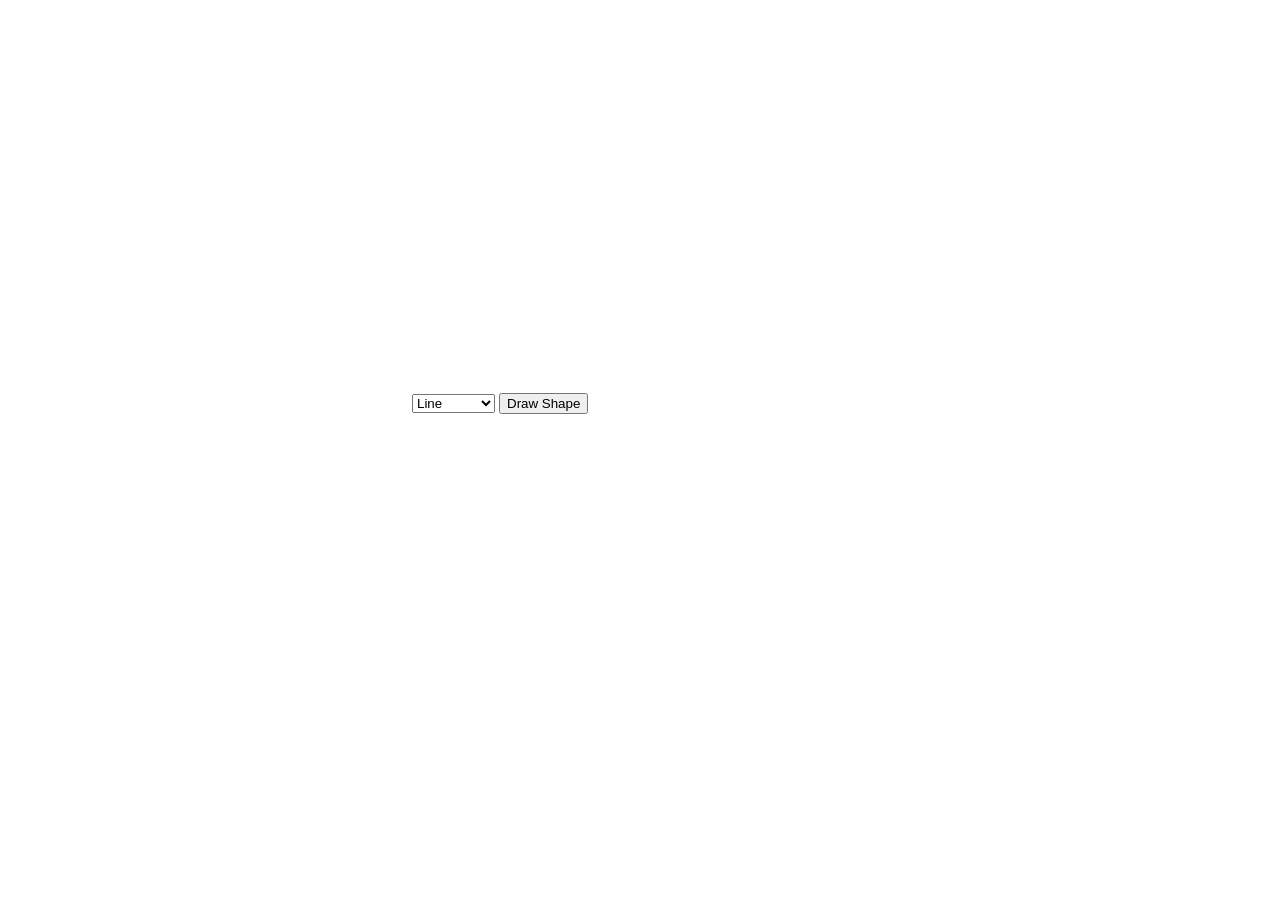
<file: homework1/hw1_ex1_Js/index.html>
<!DOCTYPE html>
<html>
<head>
    <title>Shape Drawing</title>
</head>
<body>
    <canvas id="myCanvas" width="400" height="400"></canvas>
    <select id="shapeSelector">
        <option value="line">Line</option>
        <option value="point">Point</option>
        <option value="circle">Circle</option>
        <option value="rectangle">Rectangle</option>
    </select>
    <button id="drawButton">Draw Shape</button>

    <!-- Include your JavaScript file -->
    <script src="script.js"></script>
</body>
</html>
</file>
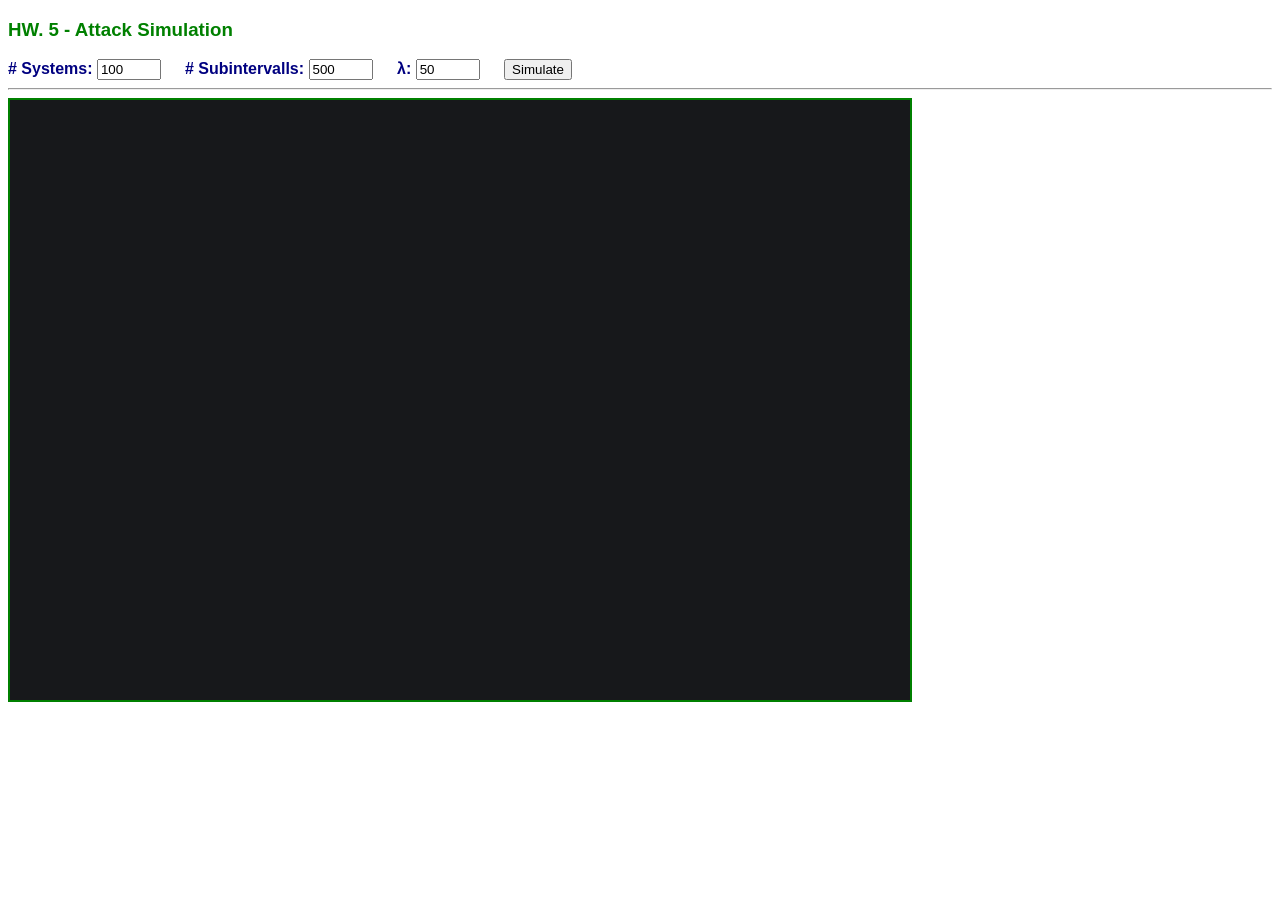
<file: homework5/ex1/JS/hw5.html>
<!-- Exercise 1 of homework 5-->

<!DOCTYPE html>
<html lang="en">
<head>
    <meta charset="utf-8">
    <script src="Rectangle.js"></script>
    <script src="utils.js"></script>

    <title>Attack Simulation</title>
    
    <style>

        h3 {
            font-family:Arial, Helvetica, sans-serif;
            color: green;
        }

        body * {
            font-family:Arial, Helvetica, sans-serif;
            
        }

        label {
            font-weight: bold;
            color:navy;
        }

        input[type="number"] {
            margin-right: 20px;
        }

        canvas {
            background-color: #17181B;
            border: 2px solid green;
            vertical-align: top;
        }
    </style>

</head>

<body>

    <h3>HW. 5 - Attack Simulation</h3>

    <label for="inputSystems"># Systems: </label>
    <input type="number" id="inputSystems" value=100 min="10" max="1000" step="10">

    <label for="inputAttacks"> # Subintervalls: </labek>
    <input type="number" id="inputAttacks" value=500 min="10" max="1000" step="10">
    
    <label for="inputLambda"> λ: </label>
    <input type="number" id="inputLambda" value="50" min="1" max="1000" step="1">

    <button id="compute" type="button" style="margin-right: 20px;">Simulate</button>

    <hr>
    <canvas id="myChart" width="900" height="600" oncontextmenu="return false">
    
    <script>

        "use strict";
        
        const buttonCompute = document.getElementById("compute");
        const inputLambda = document.getElementById("inputLambda");
        const inputSystems = document.getElementById("inputSystems");
        const inputAttacks = document.getElementById("inputAttacks");
        
        const myChart = document.getElementById("myChart"); // Get the canvas element by its ID
        const rct = myChart.getContext("2d"); // Get the 2D rendering context, the rectangle where i draw

        let nSystems, nAttacks, lambda;
        let xOrigin, yOrigin;
        let allLines; // contains all the lines to be drawn
        let myRandomY;
        let myFrequency;
        let minValue, maxValue, rangeValues;
        let frequencies; // contains the frequency at time N: key:Ycoordinate, Value:Frequency
        let histoFrequencies;

        const rectChart = new Rectangle(20, 30, myChart.width - 200, myChart.height - 60);
        buttonCompute.onclick = main;
        //main();

        // get the values passed from the user
        function getUserValues(){

            lambda = Number(inputLambda.value); // get the value of the desired box
            nAttacks = Math.round(Number(inputAttacks.value));
            nSystems = Number(inputSystems.value);

            minValue = 0;
            maxValue = lambda * 1.5; // the max values get by Y is lambda. Scaled to 1.5
            
            myRandomY = () => utils.generateWithProbability(lambda / nAttacks); // generate the random value for the attack
            myFrequency = (y) => y; // javaScript arrow (lambda) function
            
            rangeValues = maxValue - minValue;
            [xOrigin, yOrigin] = utils.XYtoDevice([0, 0], 0, nAttacks, minValue, rangeValues, rectChart); 
            // add others values if you want
        }

    
        function main(){
            
            getUserValues();
            rct.clearRect(0, 0, myChart.width, myChart.height);
            allLines = [];
            histoFrequencies = {};

            // generate multiple attack lines (one for each system)
            for (let m = 1; m <= nSystems; m++){
                const newLine = drawLine(histoFrequencies); // draw line for system m and update frequencis dictionary
                allLines.push(newLine); // add the line to the list wich contains all the lines
                rct.lineWidth = 1; 
                rct.strokeStyle = utils.randomColorCSS()// set the stroke of the line
                rct.stroke(newLine);
            }

            //console.log(histoFrequencies); // Add this line to inspect histoFrequencies
            rectChart.drawRectangle(rct, "white", 2, []);
            const HistogramRectangle = new Rectangle(utils.XtoDevice(nAttacks, 0, nAttacks, rectChart.x, rectChart.width), rectChart.y, 150, rectChart.height) // instantiate new rectangle for the histograms
            HistogramRectangle.drawRectangle(rct, "rgba(250,100,150,0.5)", 2, [1, 1]); // draw this rectangle

            utils.drawHistograms(rct, histoFrequencies, HistogramRectangle, "LightGreen", 1, "LightGreen");

            
        }

        // The function which draw the lines 
        function drawLine(frequencies){
            const myLine = new Path2D(); // the line i which i draw
            
            let y = 0; // Y coordinates
            let prevY = yOrigin;
            let lastY;
            
            myLine.moveTo(xOrigin, yOrigin);

            for (let x = 1; x <= nAttacks; x++){ // X coordinates
                
                y += myRandomY();
                let frequency = myFrequency(y); 
                
                const xDevice = utils.XtoDevice(x / nAttacks, 0, 1, rectChart.x, rectChart.width);
                const yDevice = utils.YtoDevice(frequency, minValue, rangeValues, rectChart.y, rectChart.height);
                
                myLine.lineTo(xDevice, prevY);
                prevY = yDevice
                myLine.lineTo(xDevice, yDevice);
                
                if (x == nAttacks){lastY = yDevice}

            }
            
            if (lastY in histoFrequencies) {
                histoFrequencies[lastY] += 1;
            } else {
                histoFrequencies[lastY] = 1;
            }
            return myLine;
        }

    </script>
</body>
</html>
</file>
